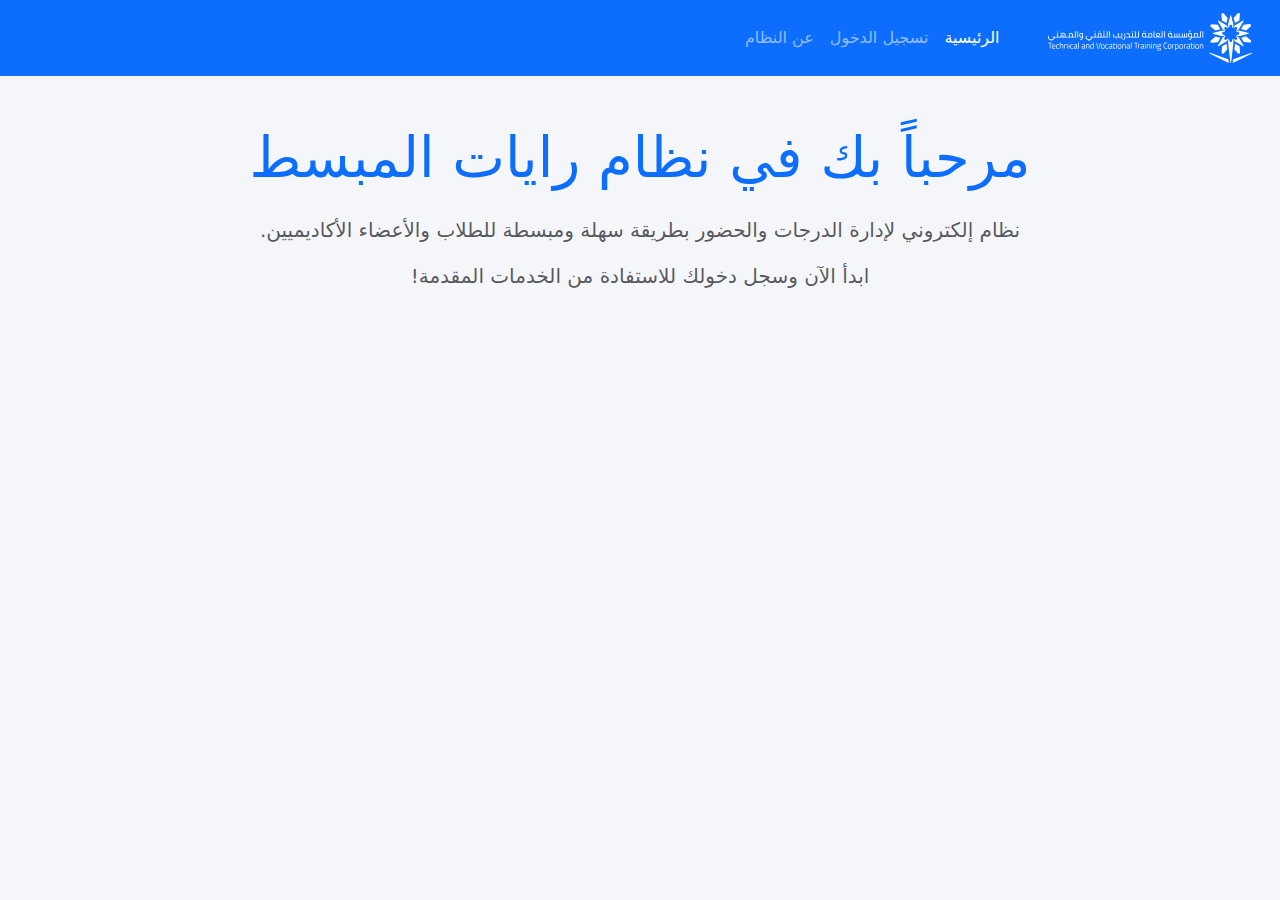
<file: index.html>
<!DOCTYPE html>
<html lang="ar" dir="rtl">
<head>
    <meta charset="UTF-8">
    <meta name="viewport" content="width=device-width, initial-scale=1.0">
    <title>نظام رايات</title>
    <!-- Bootstrap CSS -->
    <link href="https://cdn.jsdelivr.net/npm/bootstrap@5.3.0/dist/css/bootstrap.min.css" rel="stylesheet">
    <style>
        body {
            background-color: #f5f6fa;
        }
    </style>
</head>
<body>
    <!-- شريط التنقل -->
    <nav class="navbar navbar-expand-lg navbar-dark bg-primary">
        <div class="container-fluid">
            <a class="navbar-brand" href="#">
                <img src="white__logo.svg" alt="شعار النظام" style="height: 50px;">
            </a>
            <button class="navbar-toggler" type="button" data-bs-toggle="collapse" data-bs-target="#navbarNav" aria-controls="navbarNav" aria-expanded="false" aria-label="Toggle navigation">
                <span class="navbar-toggler-icon"></span>
            </button>
            <div class="collapse navbar-collapse" id="navbarNav">
                <ul class="navbar-nav ms-auto">
                    <li class="nav-item">
                        <a class="nav-link active" href="index.html">الرئيسية</a>
                    </li>
                    <li class="nav-item">
                        <a class="nav-link" href="login.html">تسجيل الدخول</a>
                    </li>
                    <li class="nav-item">
                        <a class="nav-link" href="about.html">عن النظام</a>
                    </li>
                </ul>
            </div>
        </div>
    </nav>

    <!-- المحتوى الرئيسي -->
    <div class="container my-5 text-center">
        <h1 class="display-4 text-primary mb-4">مرحباً بك في نظام رايات المبسط</h1>
        <p class="lead text-muted mb-3">نظام إلكتروني لإدارة الدرجات والحضور بطريقة سهلة ومبسطة للطلاب والأعضاء الأكاديميين.</p>
        <p class="lead text-muted">ابدأ الآن وسجل دخولك للاستفادة من الخدمات المقدمة!</p>
    </div>

    <!-- Bootstrap JS -->
    <script src="https://cdn.jsdelivr.net/npm/bootstrap@5.3.0/dist/js/bootstrap.bundle.min.js"></script>
</body>
</html>
</file>
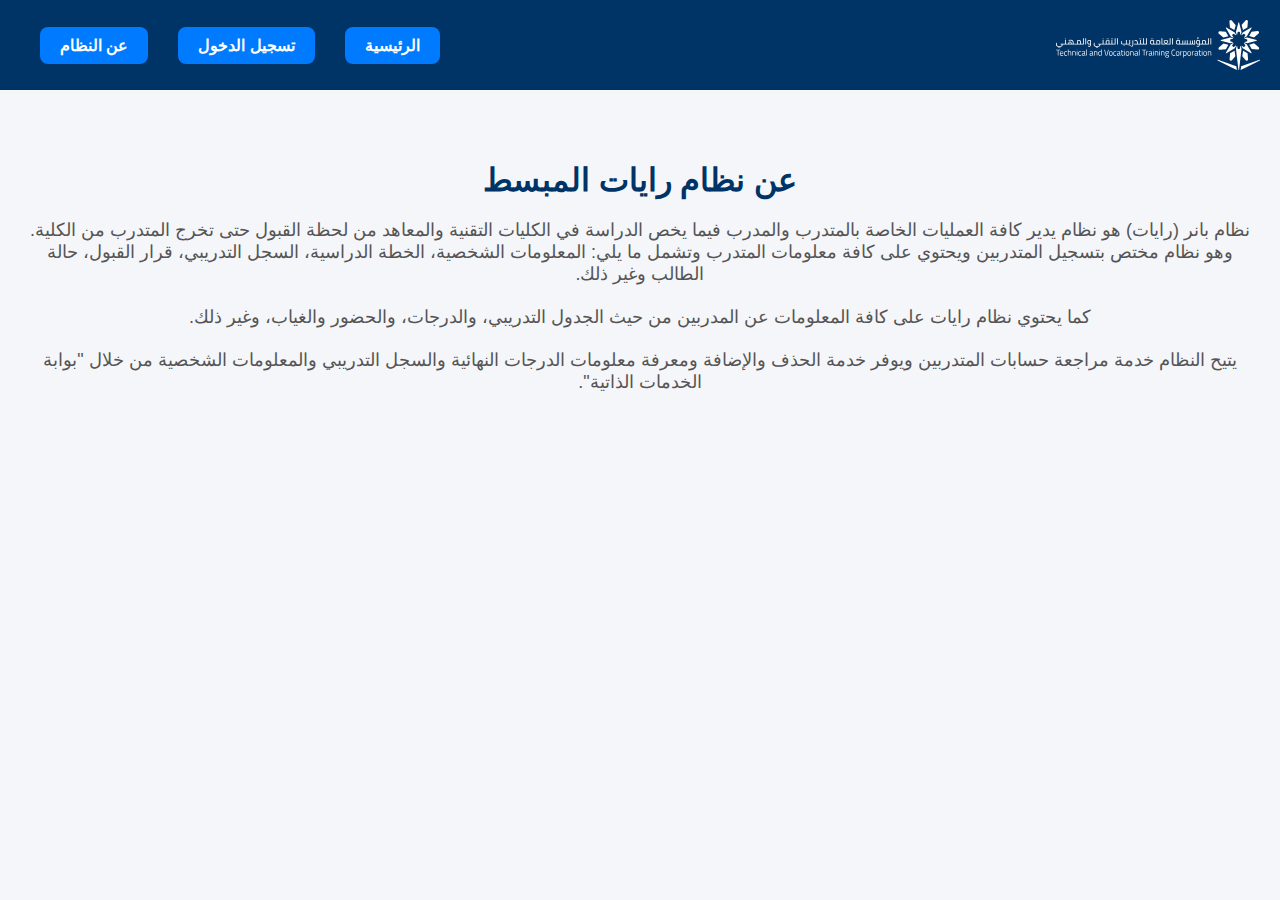
<file: about.html>
<!DOCTYPE html>
<html lang="ar" dir="rtl">
<head>
    <meta charset="UTF-8">
    <meta name="viewport" content="width=device-width, initial-scale=1.0">
    <title>نظام رايات </title>
    <link rel="stylesheet" href="css/style.css">
    <style>
        body {
            font-family: 'Tahoma', sans-serif;
            background-color: #f5f6fa;
            margin: 0;
            padding: 0;
        }
        header {
            background-color: #003366;
            color: white;
            padding: 20px;
            display: flex;
            align-items: center;
            justify-content: space-between;
        }
        header img {
            height: 50px;
        }
        nav ul {
            list-style: none;
            margin: 0;
            padding: 0;
            display: flex;
        }
        nav ul li {
            margin-left: 20px;
        }
        nav ul li a {
            color: white;
            text-decoration: none;
            font-weight: bold;
            font-size: 16px;
        }
        nav ul li a:hover {
            text-decoration: underline;
        }
        main {
            text-align: center;
            padding: 50px 20px;
        }
        main h1 {
            color: #003366;
            margin-bottom: 20px;
        }
        main p {
            font-size: 18px;
            color: #555;
        }
    </style>
</head>
<body>

    <header>
        <img src="white__logo.svg" alt="شعار النظام"> 
        <nav>
            <ul>
                <li><a href="index.html">الرئيسية</a></li>
                <li><a href="login.html">تسجيل الدخول</a></li>
                <li><a href="about.html">عن النظام</a></li>
            </ul>
        </nav>
    </header>

    <main>
        <h1>عن نظام رايات المبسط</h1>
        <p>
            ​​نظام بانر (رايات) هو نظام يدير كافة العمليات الخاصة بالمتدرب والمدرب فيما يخص الدراسة في الكليات التقنية والمعاهد من لحظة القبول حتى تخرج المتدرب من الكلية.
            وهو نظام مختص بتسجيل المتدربين​ ويحتوي على كافة معلومات المتدرب وتشمل ما يلي: المعلومات الشخصية، الخطة الدراسية، السجل التدريبي، قرار القبول، حالة الطالب وغير ذلك.
            <br><br>
            كما يحتوي نظام رايات على كافة المعلومات عن المدربين من حيث الجدول التدريبي، والدرجات، والحضور والغياب، وغير ذلك.
            <br><br>
            يتيح النظام خدمة مراجعة حسابات المتدربين ويوفر خدمة الحذف والإضافة ومعرفة معلومات الدرجات النهائية والسجل التدريبي والمعلومات الشخصية من خلال "بوابة الخدمات الذاتية".
        </p>
    </main>

</body>
</html>
</file>
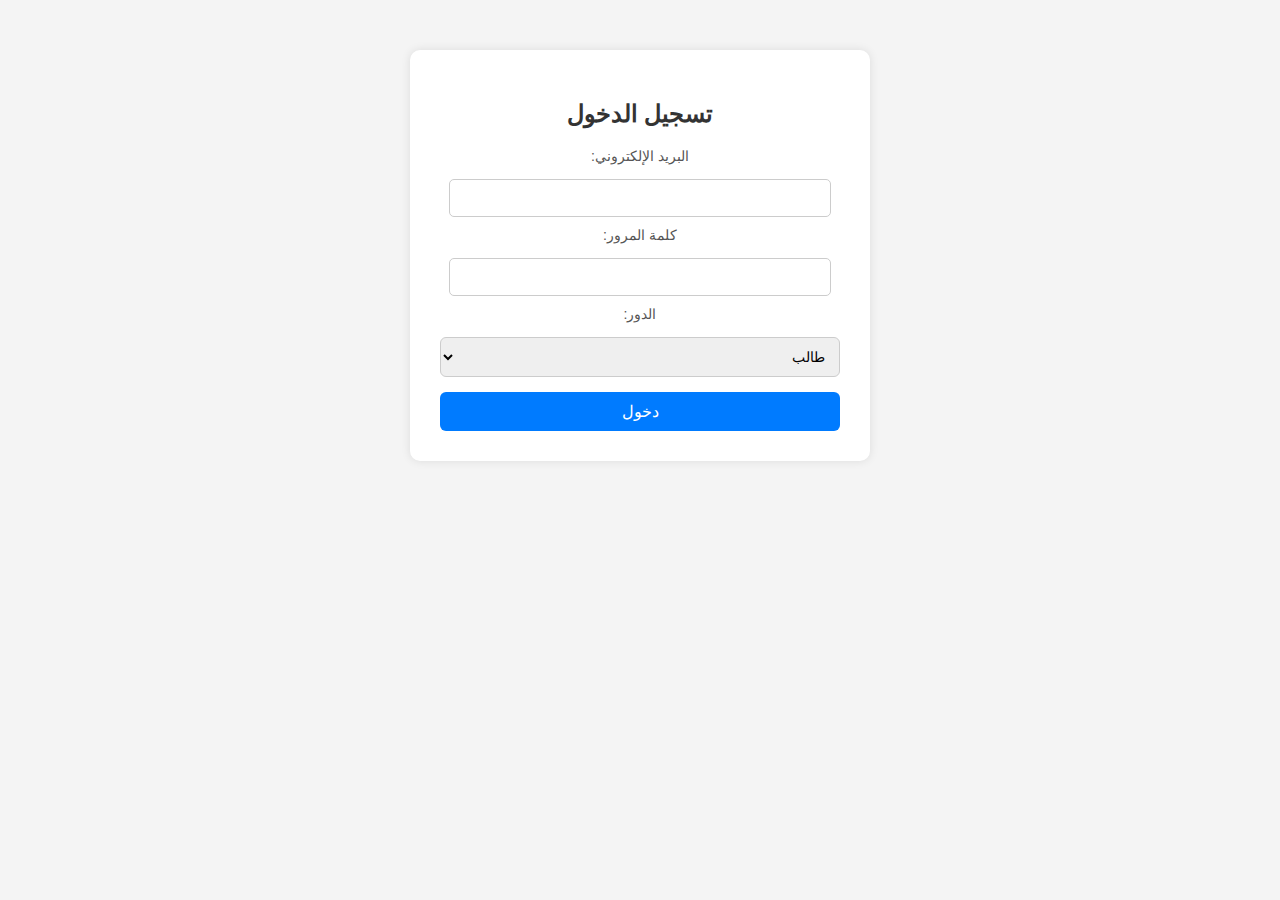
<file: login.html>
<!DOCTYPE html>
<html lang="ar" dir="rtl">
<head>
    <meta charset="UTF-8">
    <title>تسجيل الدخول - رايات</title>
    <link rel="stylesheet" href="css/style.css">
</head>
<body>

<form action="login.php" method="POST">
    <h2>تسجيل الدخول</h2>

    <label for="email">البريد الإلكتروني:</label>
    <input type="email" id="email" name="email" required>

    <label for="password">كلمة المرور:</label>
    <input type="password" id="password" name="password" required>

    <label for="role">الدور:</label>
    <select id="role" name="role" required>
        <option value="student">طالب</option>
        <option value="admin">مسؤول</option>
    </select>

    <button type="submit">دخول</button>

</form>

</body>
</html>
</file>
<file: css/style.css>
/* ضبط عام */
body {
    font-family: 'Cairo', sans-serif;
    background-color: #f4f4f4;
    margin: 0;
    padding: 0;
    direction: rtl;
    text-align: center;
}

h1, h2, h3 {
    color: #333;
}

nav ul {
    list-style-type: none;
    padding: 0;
}

nav ul li {
    display: inline-block;
    margin: 10px;
}

nav ul li a {
    text-decoration: none;
    color: #fff;
    background-color: #007BFF;
    padding: 10px 20px;
    border-radius: 8px;
    transition: 0.3s;
}

nav ul li a:hover {
    background-color: #0056b3;
}

/* تنسيقات الفورم */
form {
    background: #fff;
    padding: 30px;
    margin: 50px auto;
    max-width: 400px;
    border-radius: 10px;
    box-shadow: 0 0 10px rgba(0,0,0,0.1);
}

input[type="email"],
input[type="password"],
input[type="text"],
input[type="number"],
select {
    width: 90%;
    padding: 10px;
    margin: 10px 0;
    border: 1px solid #ccc;
    border-radius: 5px;
}

button {
    background-color: #28a745;
    color: white;
    border: none;
    padding: 12px 25px;
    border-radius: 8px;
    cursor: pointer;
    font-size: 16px;
}

button:hover {
    background-color: #218838;
}

/* الجداول */
table {
    width: 90%;
    margin: 20px auto;
    border-collapse: collapse;
    background-color: white;
    box-shadow: 0 0 10px rgba(0,0,0,0.1);
}

th, td {
    padding: 12px;
    border: 1px solid #ddd;
}

th {
    background-color: #007BFF;
    color: white;
}

/* زر تعديل وحذف */
a.edit-btn, a.delete-btn {
    padding: 6px 10px;
    margin: 2px;
    border-radius: 6px;
    color: white;
    text-decoration: none;
}

a.edit-btn {
    background-color: #ffc107;
}

a.delete-btn {
    background-color: #dc3545;
}

/* ملاحظة الخطأ */
.error {
    color: red;
    font-weight: bold;
}

/* ملاحظة النجاح */
.success {
    color: green;
    font-weight: bold;
}

/* استجابة موبايل */
@media screen and (max-width: 600px) {
    nav ul li {
        display: block;
        margin: 10px 0;
    }

    form {
        width: 90%;
    }

    table {
        font-size: 14px;
    }
}
/* تنسيق صفحة الدخول  */

.login-container {
    background: white;
    padding: 30px;
    border-radius: 10px;
    box-shadow: 0 4px 8px rgba(0,0,0,0.1);
    width: 320px;
}
.login-container h2 {
    margin-bottom: 20px;
    text-align: center;
    color: #333;
}
label {
    display: block;
    margin-bottom: 5px;
    font-size: 14px;
    color: #555;
}
input, select {
    width: 100%;
    padding: 10px;
    margin-bottom: 15px;
    border: 1px solid #ccc;
    border-radius: 6px;
    font-size: 14px;
}
button {
    width: 100%;
    padding: 10px;
    background-color: #007bff;
    color: white;
    border: none;
    border-radius: 6px;
    font-size: 16px;
    cursor: pointer;
}
button:hover {
    background-color: #0056b3;
}
.footer-text {
    margin-top: 15px;
    font-size: 12px;
    text-align: center;
    color: #888;
}
</file>
